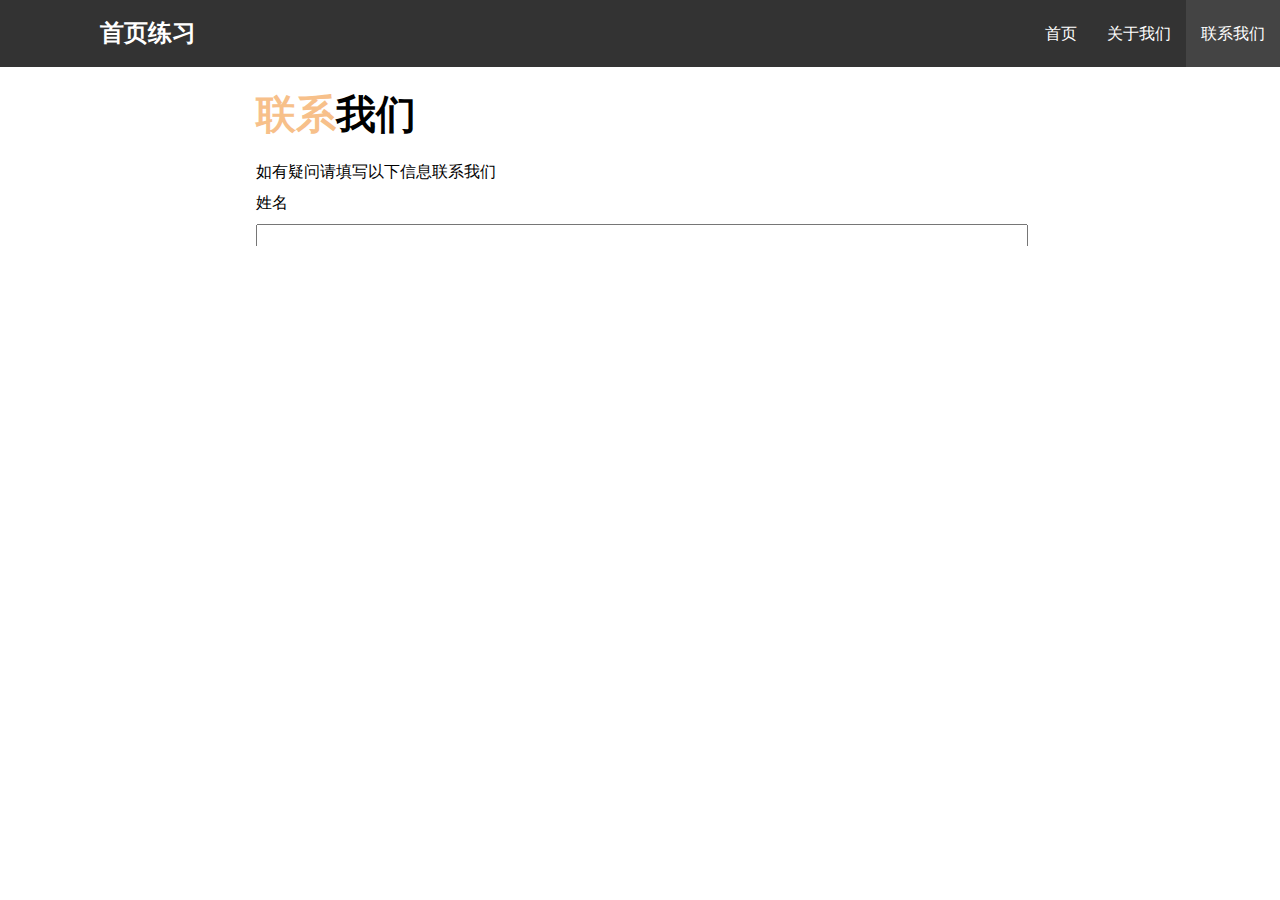
<file: case/LianXiWoMen.html>
<!DOCTYPE html>
<html lang="en">
<head>
    <meta charset="UTF-8">
    <meta http-equiv="X-UA-Compatible" content="IE=edge">
    <meta name="viewport" content="width=device-width, initial-scale=1.0">
    <title>Document</title>
    <link rel="stylesheet" href="./css/LianXiWoMwn.css">
    <link rel="stylesheet" href="./font-awesome-4.7.0/css/font-awesome.min.css">
    <script src="./js/jquery-3.6.0.min.js"></script>
    <script>
        $(function(){
            $(".wrap").slideDown(2000);
        });
    </script>
</head>
<body>
    <div class="wrap">
        <div class="nav">
            <h2>首页练习</h1>
            <ul>
            <li><a href="./index.html">首页</a></li>
            <li><a href="./AboutUs.html">关于我们</a></li>
            <li class="nl1"><a href="./LianXiWoMen.html">联系我们</a></li>
        </ul>
        </div>
        <div class="form">
            <h1><span>联系</span>我们</h1>
            <p class="p1">如有疑问请填写以下信息联系我们</p>
            <p class="p2">姓名</p>
            <input type="text" id="text">
            <p class="p3">邮箱</p>
            <input type="email" id="email">
            <p class="p4">反馈内容</p>
            <textarea cols="30" rows="10" id="area"></textarea>
            <button src="javascript:;">提交</button>
        </div>
        <div class="bottom">
            <div class="bottom2">
            <div class="d1">
                <i class="fa fa-home fa-3x"></i>
                <h2>联系地址</h2>
               <p>Lorem ipsum dolor sit amet</p> 
            </div> 
            <div class="d1">
                <i class="fa fa-phone fa-3x"></i>
                <h2>联系电话</h2>
                <p>12345678</p>
            </div>
            <div class="d1">
                <i class="fa fa-envelope fa-3x"></i>
                <h2>邮箱地址</h2>
                <p>lorem dolorum</p>
            </div>
        </div>
        <div class="footer">
            <p>首页 © 2021,All Rights Reserved</p>
        </div> 
    </div>
    </div>
</body>
</html>
</file>
<file: case/css/LianXiWoMwn.css>
*{
    margin: 0px;
    padding:0px;
}
.wrap{
    width:100%;
    display: none;
}
.wrap .nav{
    background-color:#333;
    height:67px;
    line-height: 67px;
    color:white
}
.wrap h2{
    float:left;
    margin-left:100px;
}
.wrap ul{
    list-style: none;
    float:right;
}
.wrap ul li{
    float:left;
    padding:0px 15px;
}
.nav ul li:hover{
    background-color:#444;
}
.wrap ul li a{
    text-decoration: none;
    color:white;
}
.nl1{
    background-color:#444;
}
.form{
    width:60%;
    margin:0px auto;
    margin-top:20px;
}
.form h1{
    font-size:40px;
    margin-bottom:20px;
}
.form h1 span{
    color:#f7c08a;
}
.p2{
    padding-top:10px;
    padding-bottom: 10px;
}
#text{
    width:100%;
    height:37px;
    
}
.p3{
    padding-top:10px;
    padding-bottom: 10px;
}
#text:focus {
    
    border-style:solid;  
     border-color: #03a9f4;  
     box-shadow: 0 0 15px #03a9f4; 
 }
 #email{
    width:100%;
    height:37px;
}
.p4{
    padding-top:10px;
    padding-bottom: 10px;
}
 #email:focus {
    border-style:solid;  
     border-color: #03a9f4;  
     box-shadow: 0 0 15px #03a9f4; 
 }
 #area{
    width:100%;
    height:200px;
}
 #area:focus {
    border-style:solid;  
     border-color: #03a9f4;  
     box-shadow: 0 0 15px #03a9f4; 
 }
 button{
     font-size:20px;
     width:76px;
     height:50px;
     background-color: #333;
     color:white;
     line-height:50px;
     margin-top: 20px;
 }
 .bottom{
     width:100%;
     height:252px;
     background-color: #444;
     margin-top:10px;
 }
 .bottom2{
     width:60%;
     height:252px;
     display:flex;
     margin:0px auto; 
 }
 .d1{
     flex:1;
     height:100%;
     margin-top:50px;
 }
 .d1 i{
display:block;
text-align: center;
font-size:50px;
color:white;
 }
 .d1 h2{
     margin-top:5px;
    margin-left:140px;
    color:white;
 }
 .d1 p{
     margin-top:75px;
     text-align:center;
     color:white;
 }
 .footer{
    background-color:#333;
    text-align: center;
    height:50px;
    line-height:50px;
    color:white;
   }
</file>
